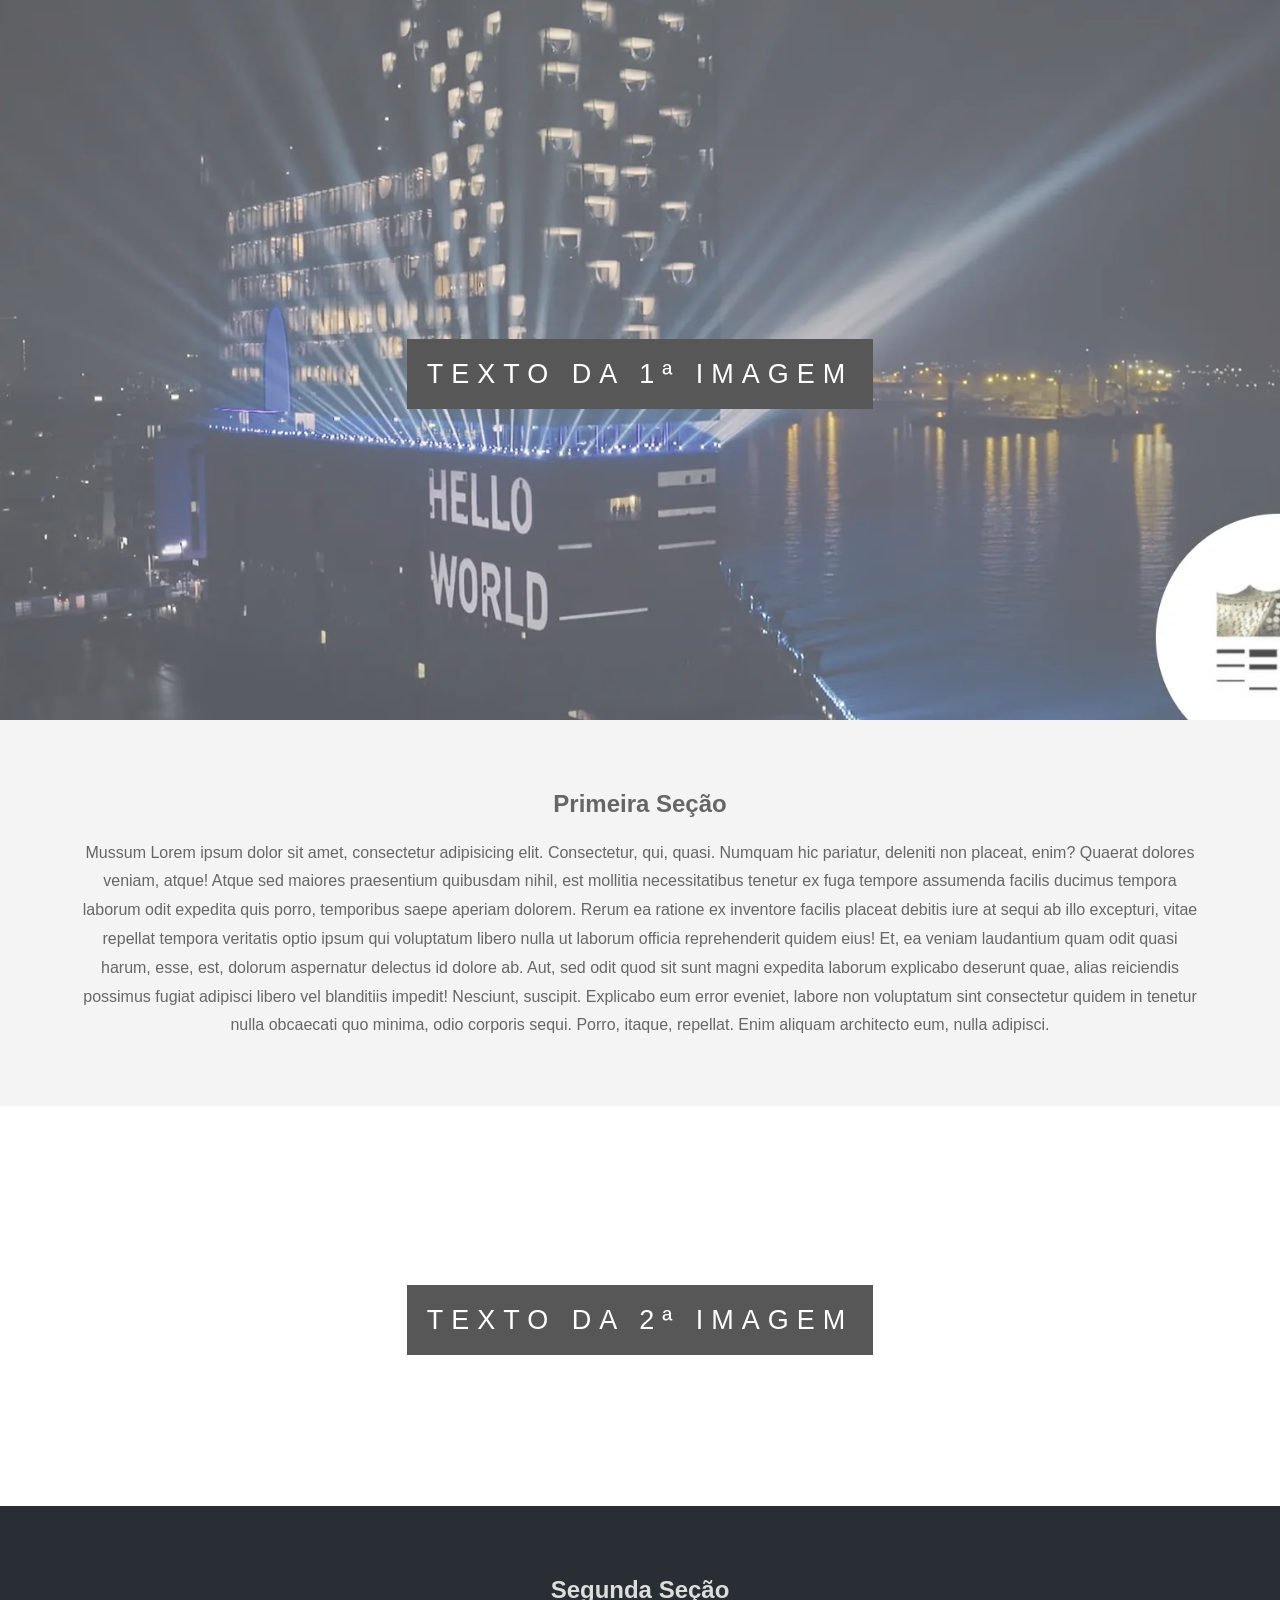
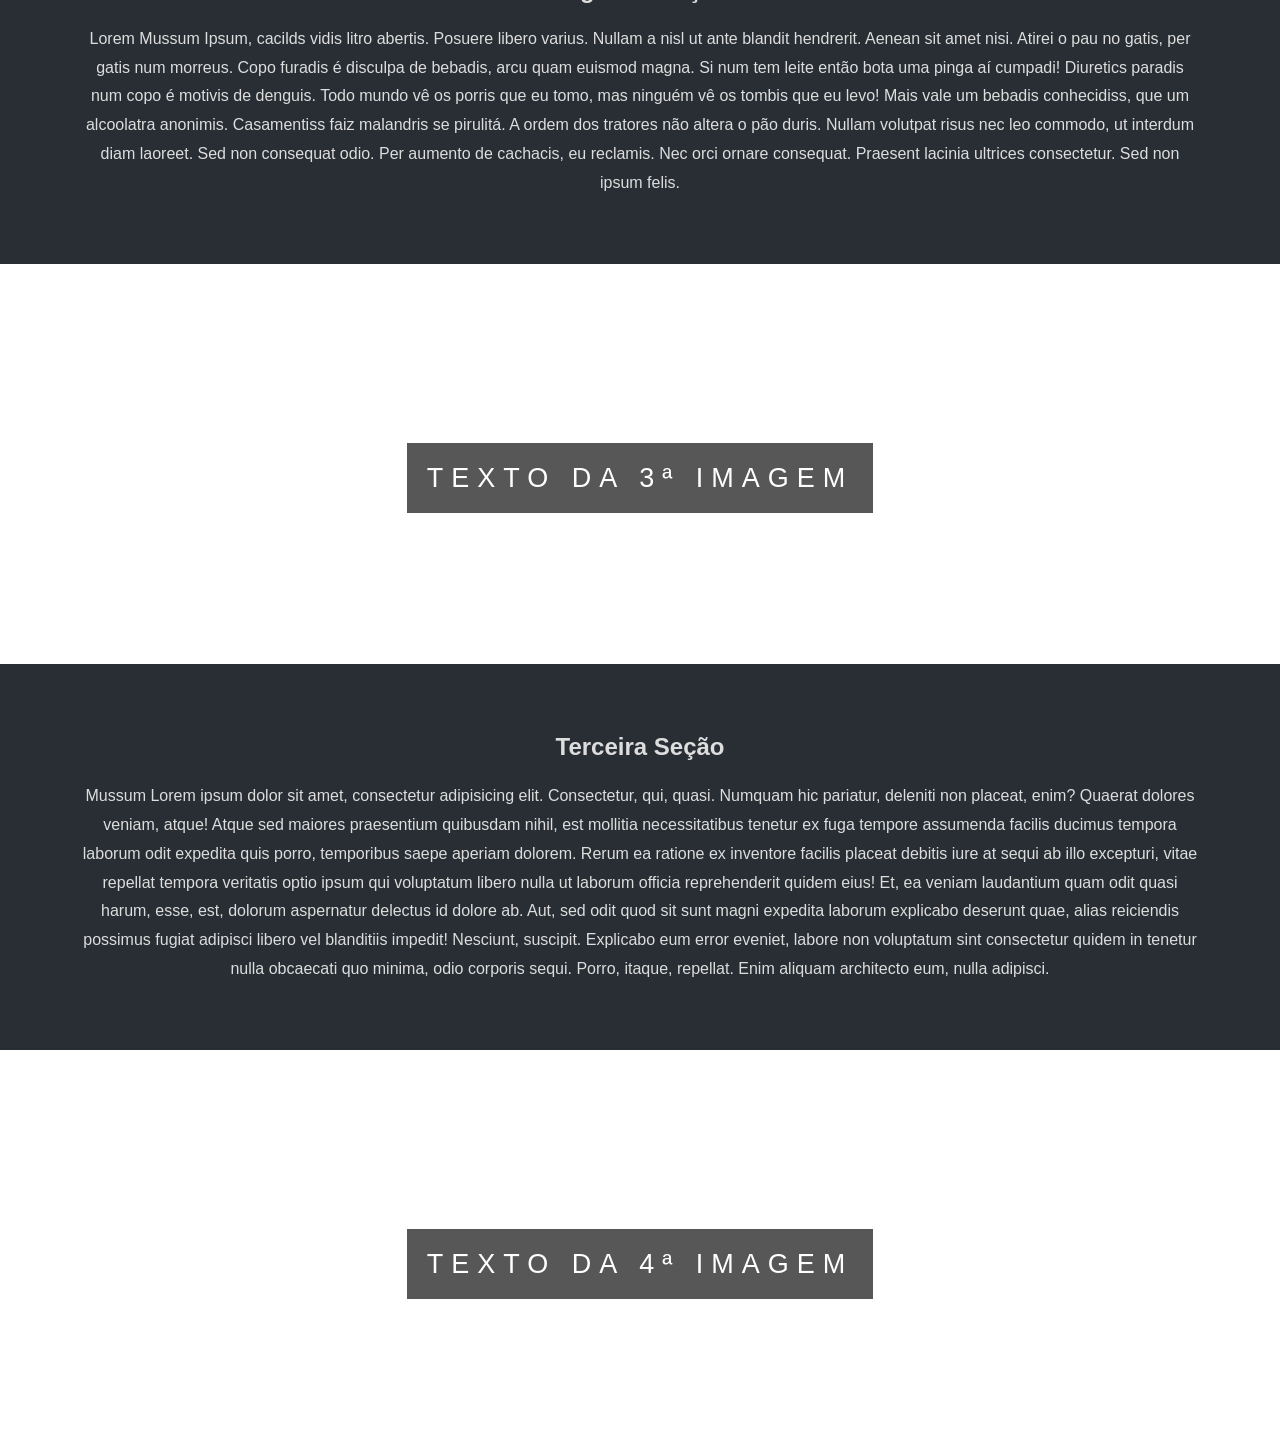
<file: index.html>
<!doctype html>
<html lang="pt-BR">
    <head>
        <meta charset="utf-8">
        <title>Site com Efeito Parallax</title>
        <meta name="viewport" content="width=device-width, initial-scale=1">
        <meta name="theme-color" content="#282e34">
        <meta name="description" content="Site de demonstração com efeito parallax, construído com HTML5 e CSS.">

        <link rel="icon" href="favicon.ico" sizes="16x16 32x32">
        <link rel="apple-touch-icon" href="apple-touch-icon.png">
        <link rel="manifest" href="site.webmanifest">

        <link rel="stylesheet" href="css/style.css">
    </head>
    <body>
        <a class="skip-link" href="#conteudo">Pular para o conteúdo</a>

        <main id="conteudo">
            <h1 class="visuallyhidden">Site com Efeito Parallax</h1>

            <div class="pimg1">
                <div class="ptext">
                    <span class="border">
                        Texto da 1ª imagem
                    </span>
                </div>
            </div>

            <section class="section section-light">
                <h2>Primeira Seção</h2>
                <p>Mussum Lorem ipsum dolor sit amet, consectetur adipisicing elit. Consectetur, qui, quasi. Numquam hic pariatur, deleniti non placeat, enim? Quaerat dolores veniam, atque! Atque sed maiores praesentium quibusdam nihil, est mollitia necessitatibus tenetur ex fuga tempore assumenda facilis ducimus tempora laborum odit expedita quis porro, temporibus saepe aperiam dolorem. Rerum ea ratione ex inventore facilis placeat debitis iure at sequi ab illo excepturi, vitae repellat tempora veritatis optio ipsum qui voluptatum libero nulla ut laborum officia reprehenderit quidem eius! Et, ea veniam laudantium quam odit quasi harum, esse, est, dolorum aspernatur delectus id dolore ab. Aut, sed odit quod sit sunt magni expedita laborum explicabo deserunt quae, alias reiciendis possimus fugiat adipisci libero vel blanditiis impedit! Nesciunt, suscipit. Explicabo eum error eveniet, labore non voluptatum sint consectetur quidem in tenetur nulla obcaecati quo minima, odio corporis sequi. Porro, itaque, repellat. Enim aliquam architecto eum, nulla adipisci.</p>
            </section>

            <div class="pimg2">
                <div class="ptext">
                    <span class="border">
                        Texto da 2ª imagem
                    </span>
                </div>
            </div>

            <section class="section section-dark">
                <h2>Segunda Seção</h2>
                <p>Lorem Mussum Ipsum, cacilds vidis litro abertis. Posuere libero varius. Nullam a nisl ut ante blandit hendrerit. Aenean sit amet nisi. Atirei o pau no gatis, per gatis num morreus. Copo furadis é disculpa de bebadis, arcu quam euismod magna. Si num tem leite então bota uma pinga aí cumpadi!
                Diuretics paradis num copo é motivis de denguis. Todo mundo vê os porris que eu tomo, mas ninguém vê os tombis que eu levo! Mais vale um bebadis conhecidiss, que um alcoolatra anonimis. Casamentiss faiz malandris se pirulitá.
                A ordem dos tratores não altera o pão duris. Nullam volutpat risus nec leo commodo, ut interdum diam laoreet. Sed non consequat odio. Per aumento de cachacis, eu reclamis. Nec orci ornare consequat. Praesent lacinia ultrices consectetur. Sed non ipsum felis.</p>
            </section>

            <div class="pimg3">
                <div class="ptext">
                    <span class="border">
                        Texto da 3ª imagem
                    </span>
                </div>
            </div>

            <section class="section section-dark">
                <h2>Terceira Seção</h2>
                <p>Mussum Lorem ipsum dolor sit amet, consectetur adipisicing elit. Consectetur, qui, quasi. Numquam hic pariatur, deleniti non placeat, enim? Quaerat dolores veniam, atque! Atque sed maiores praesentium quibusdam nihil, est mollitia necessitatibus tenetur ex fuga tempore assumenda facilis ducimus tempora laborum odit expedita quis porro, temporibus saepe aperiam dolorem. Rerum ea ratione ex inventore facilis placeat debitis iure at sequi ab illo excepturi, vitae repellat tempora veritatis optio ipsum qui voluptatum libero nulla ut laborum officia reprehenderit quidem eius! Et, ea veniam laudantium quam odit quasi harum, esse, est, dolorum aspernatur delectus id dolore ab. Aut, sed odit quod sit sunt magni expedita laborum explicabo deserunt quae, alias reiciendis possimus fugiat adipisci libero vel blanditiis impedit! Nesciunt, suscipit. Explicabo eum error eveniet, labore non voluptatum sint consectetur quidem in tenetur nulla obcaecati quo minima, odio corporis sequi. Porro, itaque, repellat. Enim aliquam architecto eum, nulla adipisci.</p>
            </section>

            <div class="pimg4">
                <div class="ptext">
                    <span class="border">
                        Texto da 4ª imagem
                    </span>
                </div>
            </div>
        </main>
    </body>
</html>
</file>
<file: css/style.css>
/*! Site com Efeito Parallax | derived from HTML5 Boilerplate v6.0.1 | MIT License */

/* ==========================================================================
   Reset
   --------------------------------------------------------------------------
   Nao ha stylesheet de terceiros. A pagina usa apenas a body div h1 h2
   main p section span, e para esse conjunto o default do navegador ja e o
   correto. A unica regra que sobra e text-size-adjust, que impede o iOS de
   inflar o texto quando a pagina e girada para paisagem.

   Se um <form>, <table>, <img> ou audio entrar na pagina, um reset
   vendorizado passa a ser justificavel - nesse caso adicione-o de proposito
   e avise, em vez de reintroduzi-lo por reflexo. O audit que motivou a
   decisao esta no README.
   ========================================================================== */

html {
    -webkit-text-size-adjust: 100%;
}

/* ==========================================================================
   Author's custom styles
   ========================================================================== */
body, html {
    min-height: 100%;
    margin: 0;
    font-size: 16px;
    font-family: "lato", helvetica, sans-serif;
    font-weight: 400;
    line-height: 1.8em;
    color: #666;
    /* the page is light by design; opt out of forced auto-darkening */
    color-scheme: light;
}

.skip-link {
    position: absolute;
    left: -9999px;
    top: 0;
    z-index: 10;
    padding: 12px 20px;
    background-color: #111;
    color: #fff;
    text-decoration: none;
}

.skip-link:focus-visible {
    left: 0;
}

.pimg1, .pimg2, .pimg3, .pimg4 {
    position: relative;
    opacity: 0.70;
    background-position: center;
    background-size: cover;
    background-repeat: no-repeat;
    /* fixed = parallax, scroll = normal */
    background-attachment: fixed;
}

.pimg1{
    background-image: url('../img/Hello_World.webp');
    min-height: 80vh;
}
.pimg2{
    background-image: url('../img/Gramafone.webp');
    min-height: 400px;
}
.pimg3{
    background-image: url('../img/Vinil_playing.webp');
    min-height: 400px;
}
.pimg4{
    background-image: url('../img/F40_black.webp');
    min-height: 400px;
}

.section {
    text-align: center;
    padding: 50px 80px;
}
.section h2 {
    text-wrap: balance;
}
.section-light {
    background-color: #f4f4f4;
    color: #666;
}
.section-dark {
    background-color: #282e34;
    color: #ddd;
}

.ptext {
   position: absolute;
   top: 50%;
   width: 100%;
   box-sizing: border-box;
   padding: 0 20px;
   text-align: center;
   font-size: 27px;
   letter-spacing: 8px;
   text-transform: uppercase;
   overflow-wrap: break-word;
}

.ptext .border {
    background-color: #111;
    color: #fff;
    padding: 20px;
}

@media (max-width: 568px){
    .pimg1, .pimg2, .pimg3, .pimg4 {
        background-attachment: scroll;
    }

    .section {
        padding: 40px 24px;
    }

    .ptext {
        font-size: 18px;
        letter-spacing: 4px;
    }
}

/* ==========================================================================
   Selection
   ========================================================================== */

::-moz-selection {
    background: #b3d4fc;
    text-shadow: none;
}

::selection {
    background: #b3d4fc;
    text-shadow: none;
}

/* ==========================================================================
   Helper classes
   ========================================================================== */

/*
 * Hide only visually, but have it available for screen readers:
 * https://snook.ca/archives/html_and_css/hiding-content-for-accessibility
 *
 * 1. For long content, line feeds are not interpreted as spaces and small width
 *    causes content to wrap 1 word per line:
 *    https://medium.com/@jessebeach/beware-smushed-off-screen-accessible-text-5952a4c2cbfe
 */

.visuallyhidden {
    border: 0;
    clip: rect(0 0 0 0);
    -webkit-clip-path: inset(50%);
    clip-path: inset(50%);
    height: 1px;
    margin: -1px;
    overflow: hidden;
    padding: 0;
    position: absolute;
    width: 1px;
    white-space: nowrap; /* 1 */
}

/* ==========================================================================
   Print styles
   --------------------------------------------------------------------------
   The stock rules for abbr, pre, blockquote, thead, tr and img are gone:
   this page has none of those elements. What is left is the part that
   actually changes how this document comes out of a printer.
   ========================================================================== */

@media print {
    *,
    *:before,
    *:after {
        background: transparent !important;
        color: #000 !important; /* Black prints faster:
                                   http://www.sanbeiji.com/archives/953 */
        box-shadow: none !important;
        text-shadow: none !important;
    }

    a,
    a:visited {
        text-decoration: underline;
    }

    a[href]:after {
        content: " (" attr(href) ")";
    }

    /* The only link on the page targets a fragment, so printing its href
       would just print "#conteudo". No javascript: hrefs are possible -
       the project ships zero script tags. */

    a[href^="#"]:after {
        content: "";
    }

    p,
    h2 {
        orphans: 3;
        widows: 3;
    }

    h2 {
        page-break-after: avoid;
    }
}
</file>
